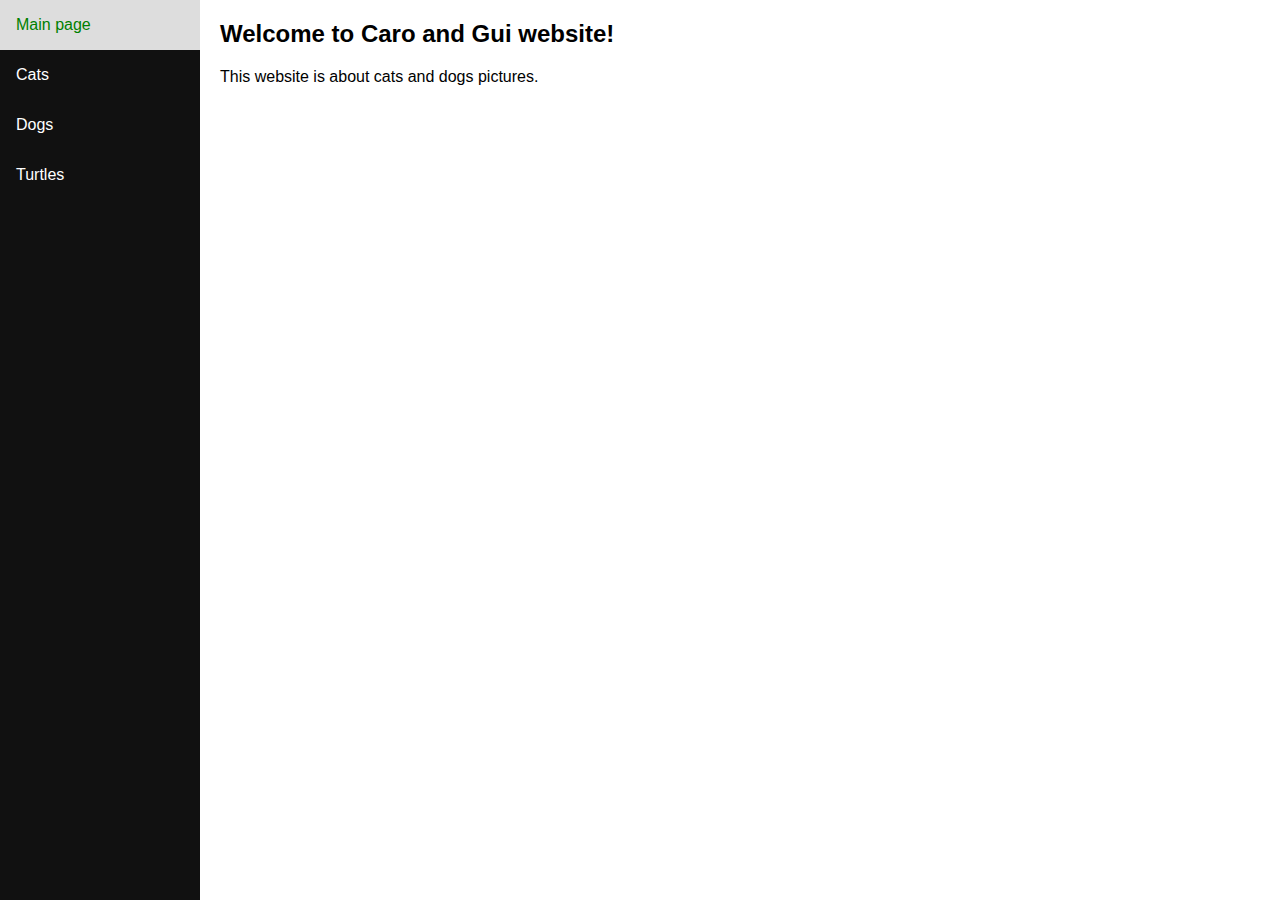
<file: index.html>
<!DOCTYPE html>
<html lang="en">
<head>
  <title>Caro & Gui website</title>
  <meta charset="utf-8">
  <meta name="viewport" content="width=device-width, initial-scale=1">
  <link href="css/style.css" rel="stylesheet" />
</head>
<body>

<div class="sidenav">
  <a href="#">Main page</a>
  <a href="cats.html">Cats</a>
  <a href="dogs.html">Dogs</a>
  <a href="turtles.html">Turtles</a>
</div>

<div class="content">
  <h2>Welcome to Caro and Gui website!</h2>
  <p>This website is about cats and dogs pictures.</p>
</div>

</body>
</html>
</file>
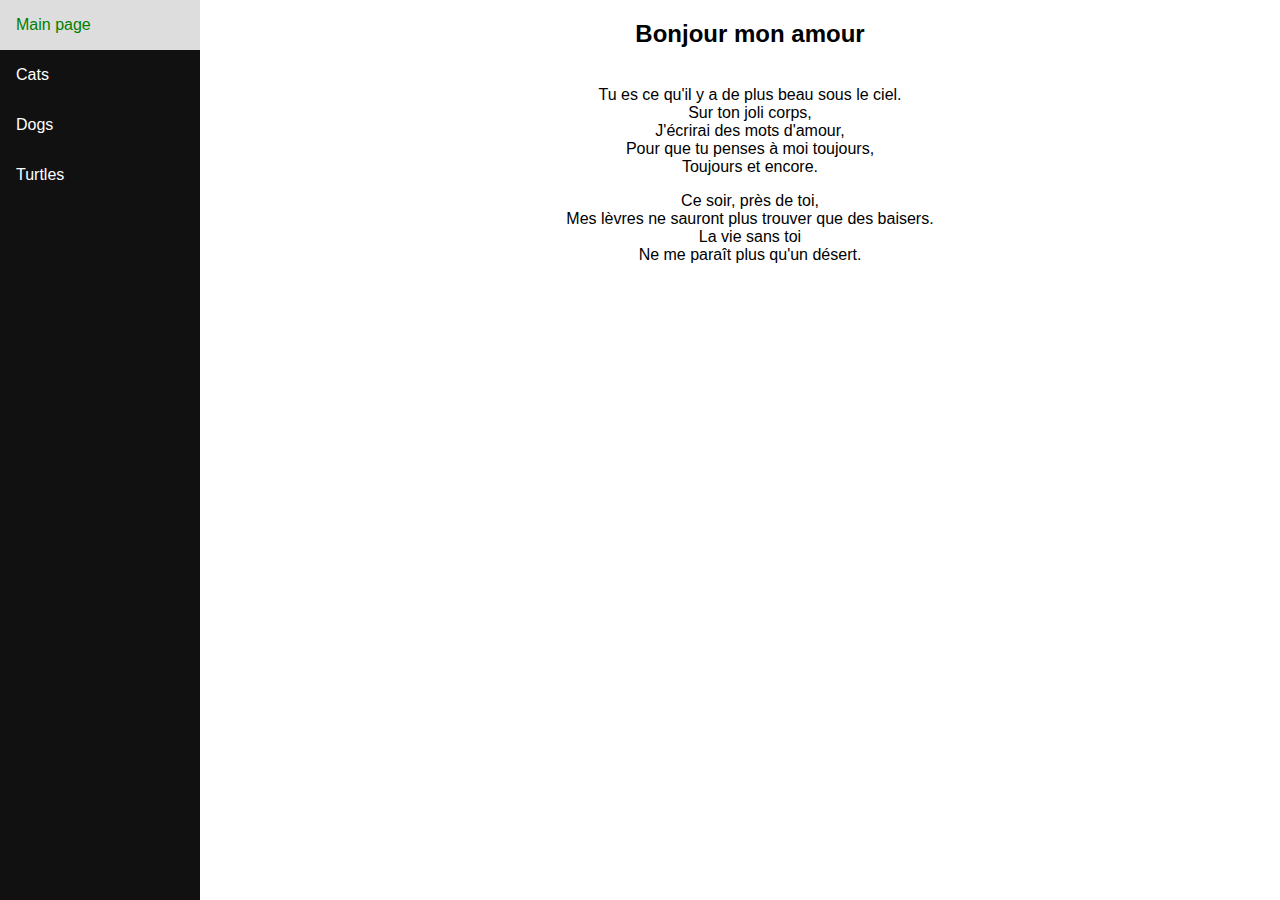
<file: amour.html>
<!DOCTYPE html>
<html lang="en">
<head>
  <title>Caro & Gui website</title>
  <meta charset="utf-8">
  <meta name="viewport" content="width=device-width, initial-scale=1">
  <link href="css/style.css" rel="stylesheet" />
</head>
<body>
<div class="sidenav">
  <a href="index.html">Main page</a>
  <a href="cats.html">Cats</a>
  <a href="dogs.html">Dogs</a>
  <a href="#">Turtles</a>
</div>

<div class="content">
    <center><h2>Bonjour mon amour</h2><br>
    Tu es ce qu'il y a de plus beau sous le ciel.<br>
    Sur ton joli corps,<br>
    J'écrirai des mots d'amour,<br>
    Pour que tu penses à moi toujours,<br>
    Toujours et encore.</p>
    
    <p>Ce soir, près de toi,<br>
    Mes lèvres ne sauront plus trouver que des baisers.<br>
    La vie sans toi<br>
    Ne me paraît plus qu'un désert.</p></center>
</div>
</body>
</html>
</file>
<file: css/style.css>
* {
    box-sizing: border-box;
  }
  
  body {
    margin: 0;
    font-family: Arial, Helvetica, sans-serif;
  }
  
  /* Style the side navigation */
  .sidenav {
    height: 100%;
    width: 200px;
    position: fixed;
    z-index: 1;
    top: 0;
    left: 0;
    background-color: #111;
    overflow-x: hidden;
  }
  
  
  /* Side navigation links */
  .sidenav a {
    color: white;
    padding: 16px;
    text-decoration: none;
    display: block;
  }
  
  /* Change color on hover */
  .sidenav a:hover {
    background-color: #ddd;
    color: green;
  }
  
  /* Style the content */
  .content {
    margin-left: 200px;
    padding-left: 20px;
  }
</file>
